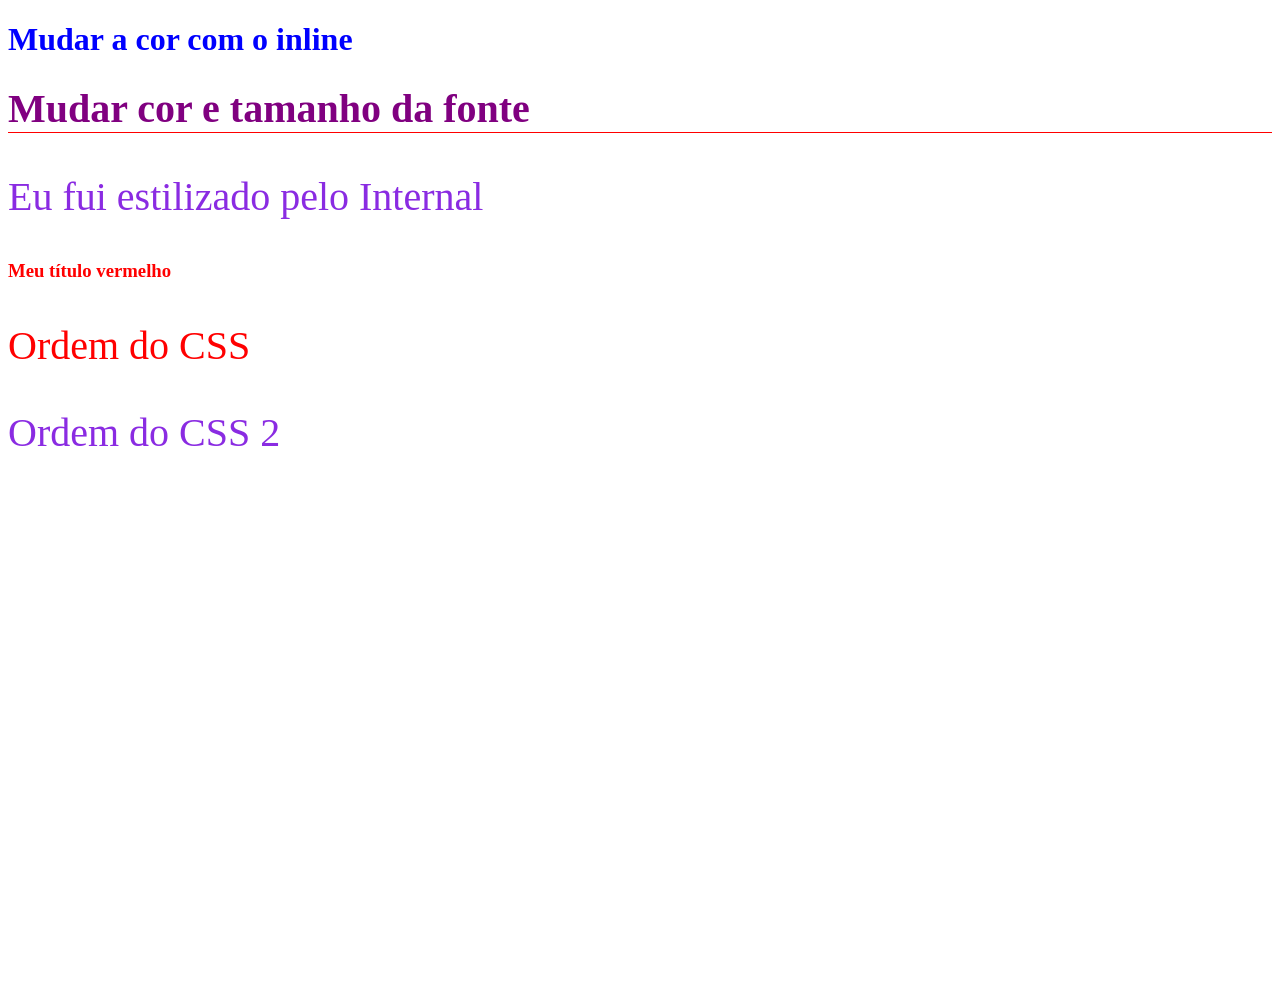
<file: Formação Front-end - HTML, CSS, JavaScript, React e +/Introdução ao CSS/Index.html>
<!DOCTYPE html>
<html lang="pt-br">

<head>
    <meta charset="UTF-8">
    <meta name="viewport" content="width=device-width, initial-scale=1.0">
    <title>CSS</title>
    <!-- 3 - Internal CSS -->
    <style>
        p {
            color: coral;
            font-size: 40px;
        }
    </style>
    <!-- 4 - External CSS -->
    <!-- CSS : Cascade Style Sheets -->
    <link rel="stylesheet" href="css/style.css">
</head>

<body>
    <!-- 1 - Inline CSS -->
    <h1 style="color: blue">Mudar a cor com o inline</h1>

    <!-- 2 - Multiplas regras -->
    <h1 style="color: purple; font-size: 40px; border-bottom: 1px solid red;">Mudar cor e tamanho da fonte</h1>

    <!-- 3 - Internal CSS -->
    <p>Eu fui estilizado pelo Internal</p>

    <!-- 4 - External CSS -->
    <h3>Meu título vermelho</h3>

    <!-- 5 - Ordem do CSS -->
     <p style="color: red;">Ordem do CSS</p>
     <p>Ordem do CSS 2</p>
</body>

</html>
</file>
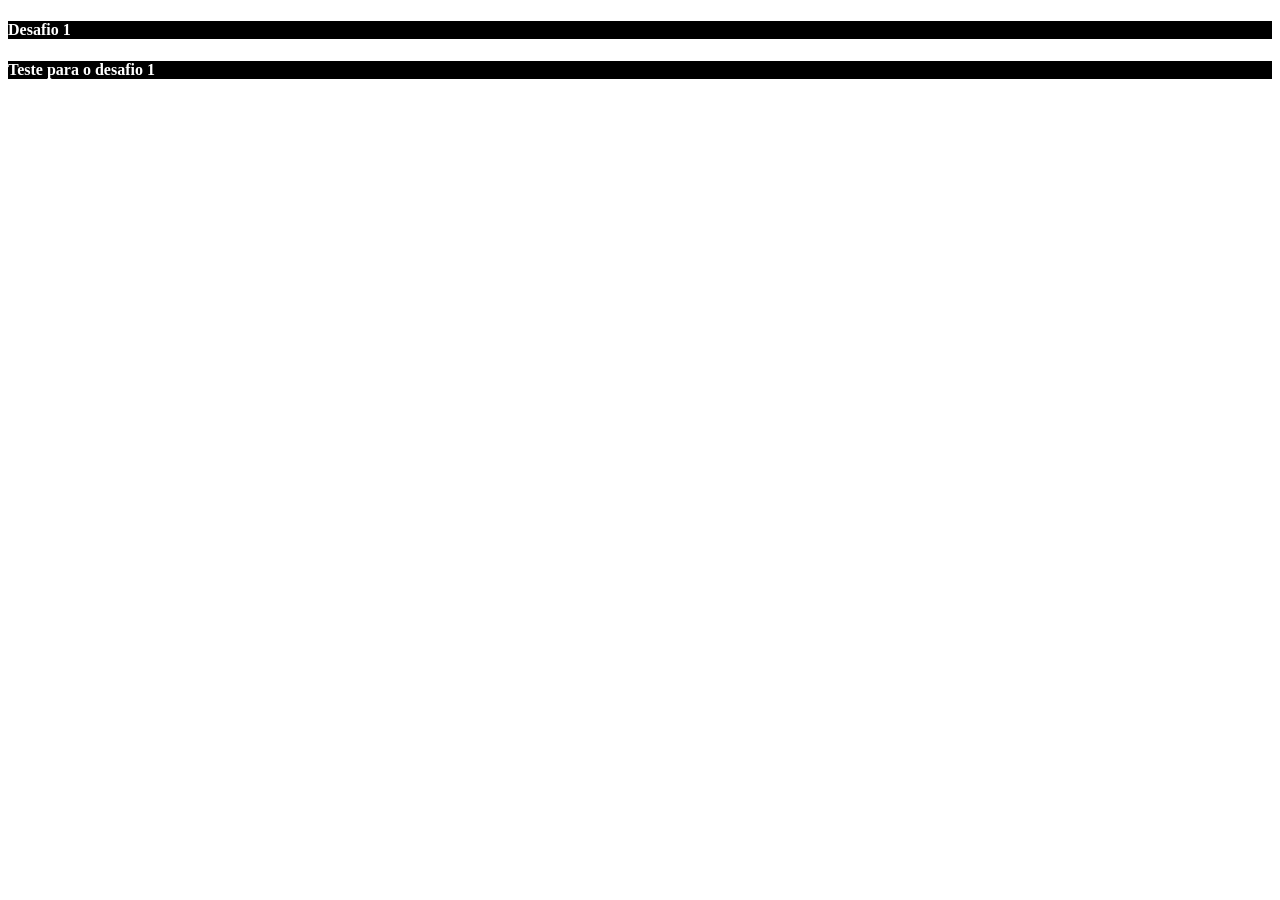
<file: Formação Front-end - HTML, CSS, JavaScript, React e +/Introdução ao CSS/Desafio 1/index.html>
<!DOCTYPE html>
<html lang="pt-br">
<head>
    <meta charset="UTF-8">
    <meta name="viewport" content="width=device-width, initial-scale=1.0">
    <title>DESAFIO 1 - CSS</title>
    <link rel="stylesheet" href="../css/title.css">
</head>
<body>
    <h4>Desafio 1</h4>
    <h4>Teste para o desafio 1</h4>
</body>
</html>
</file>
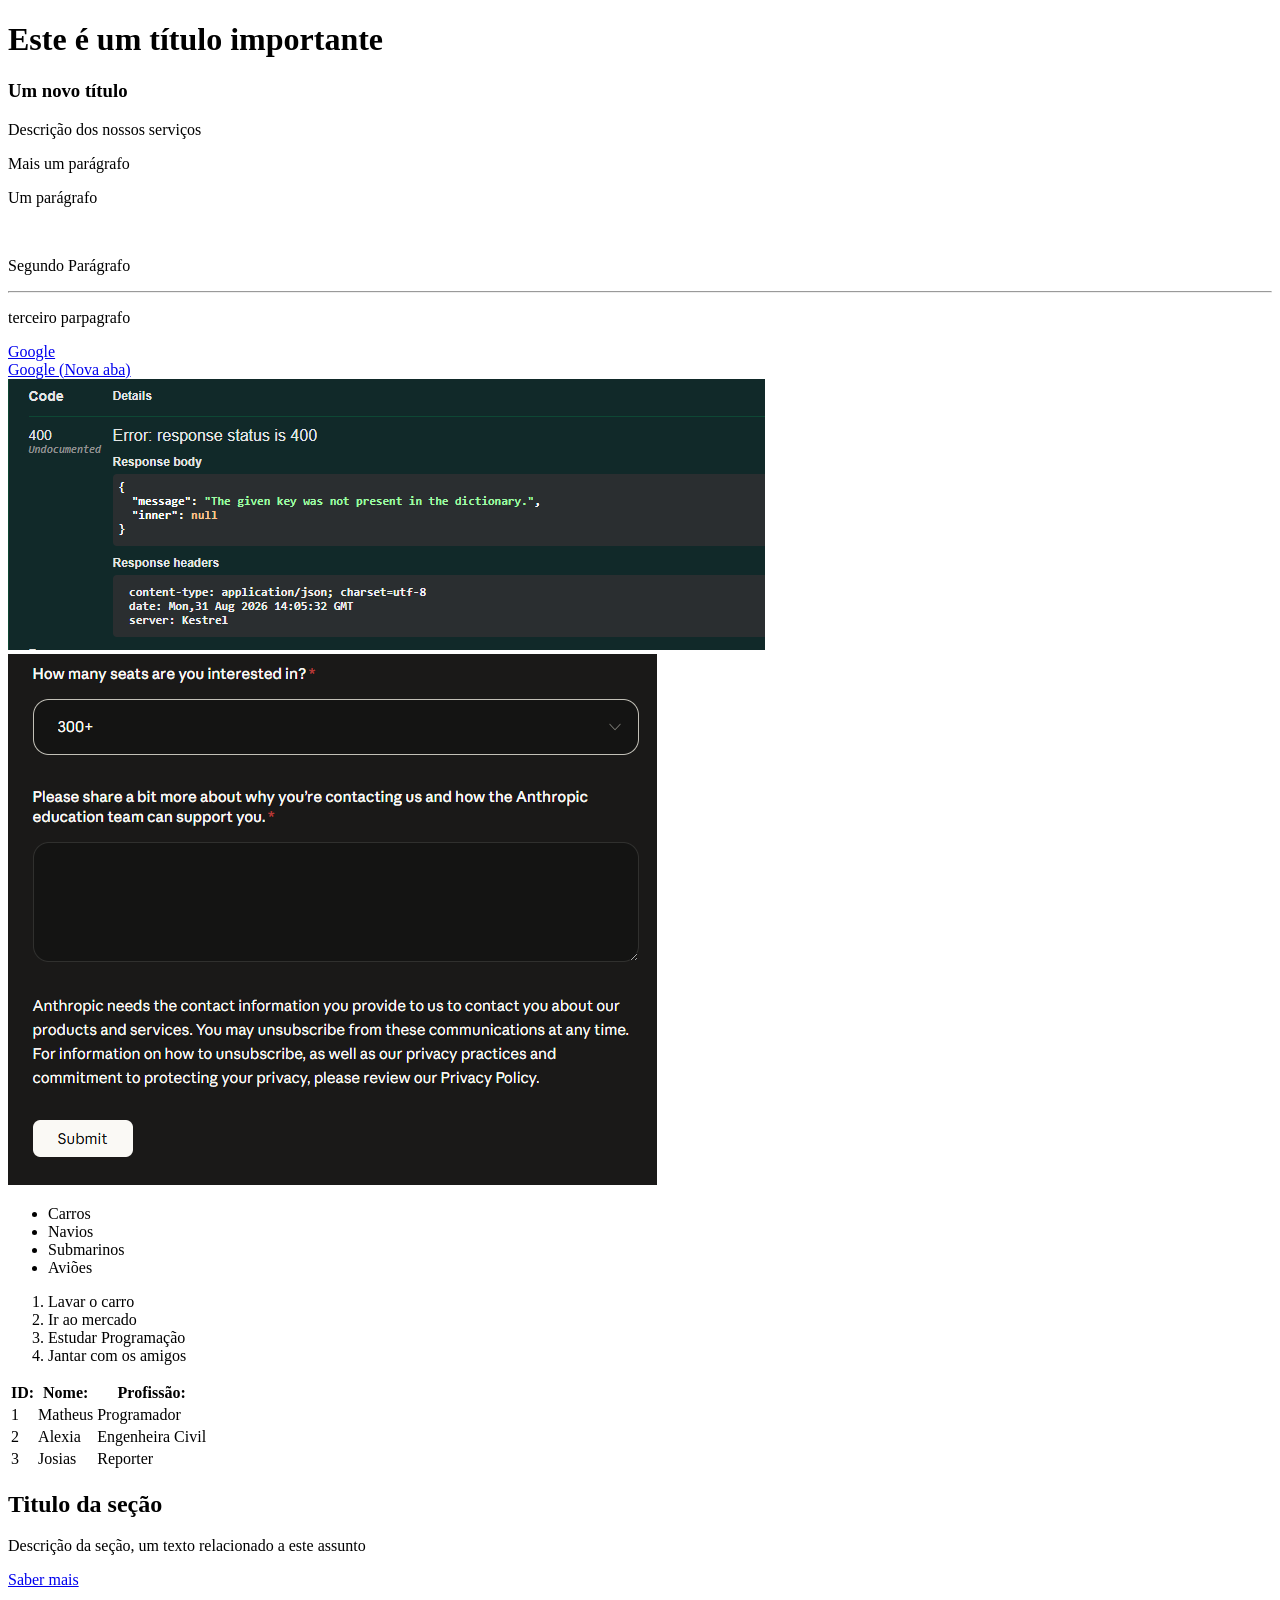
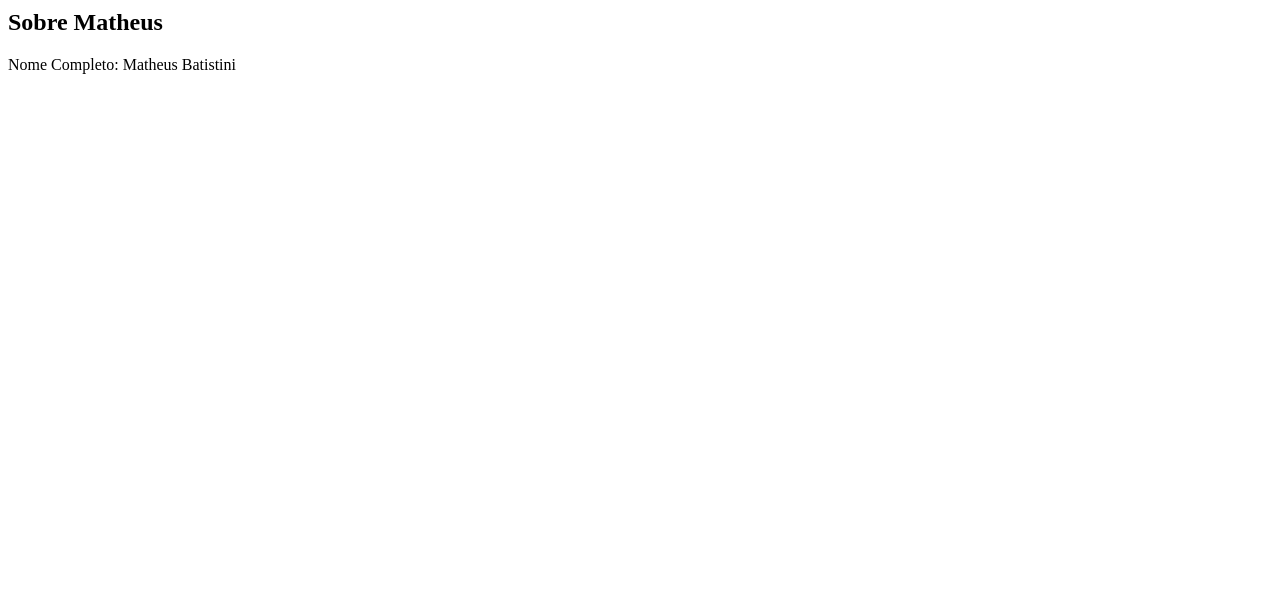
<file: Formação Front-end - HTML, CSS, JavaScript, React e +/Introdução ao HTML/AULA/Index.html>
<!DOCTYPE html>
<html>
    <head>
        <title>HTML Fundamentos</title>
    </head>
    <body style = "padding-bottom: 500px;">
        <!-- 1 - Títulos -->
        <h1>Este é um título importante</h1>

        <h3>Um novo título</h3>

        <!-- 2 - Parágrafos -->
        <p>Descrição dos nossos serviços</p>
        <p>Mais um parágrafo</p>


        <!-- 3 - Tags sem conteúdos -->
        <p>Um parágrafo</p>
        <br>
        <p>Segundo Parágrafo</p>
        <hr>
        <p>terceiro parpagrafo</p>

        <!-- 4 - Comentários -->
        <!-- Este é um comentário -->

        <!-- 5 - Atributos -->
         <a href="https://google.com">Google</a>
         <br>

         <!-- 6 - Abrir link Nova Área -->
        
        <a href="https://google.com" target="_blank">Google (Nova aba)</a>
        <br>

        <!-- 7 - Imagem no HTML -->
         <img src="img/Captura de tela 2026-08-31 110716.png"  />

        <!-- 8 - Atributo alt -->

        <img src="img/Captura de tela 2026-08-31 115226.png" alt="Captura de tela" />

        <!-- 9 - Listas não-ordenadas -->
        <ul>
            <li>Carros</li>
            <li>Navios</li>
            <li>Submarinos</li>
            <li>Aviões</li>
        </ul>

        <!-- 10 - Listas Ordenadas -->

        <ol>
            <li>Lavar o carro</li>
            <li>Ir ao mercado</li>
            <li>Estudar Programação</li>
            <li>Jantar com os amigos</li>
        </ol>

        <!-- 11 - Tabelas -->
        <table>
            <tr>
                <th>ID:</th>
                <th>Nome:</th>
                <th>Profissão:</th>
            </tr>
            <tr>
                <td>1</td>
                <td>Matheus</td>
                <td>Programador</td>
            </tr>
            <tr>
                <td>2</td>
                <td>Alexia</td>
                <td>Engenheira Civil</td>
            </tr>
            <tr>
                <td>3</td>
                <td>Josias</td>
                <td>Reporter</td>
            </tr>
        </table>

        <!-- 12 - Div's -->
         <div>
            <h2>Titulo da seção</h2>
            <p>Descrição da seção, um texto relacionado a este assunto</p>
            <a href="#">Saber mais</a>
         </div>
         <div>
            <h2>Sobre Matheus</h2>
            <p>Nome Completo: Matheus Batistini</p>
         </div>


    </body>
</html>
</file>
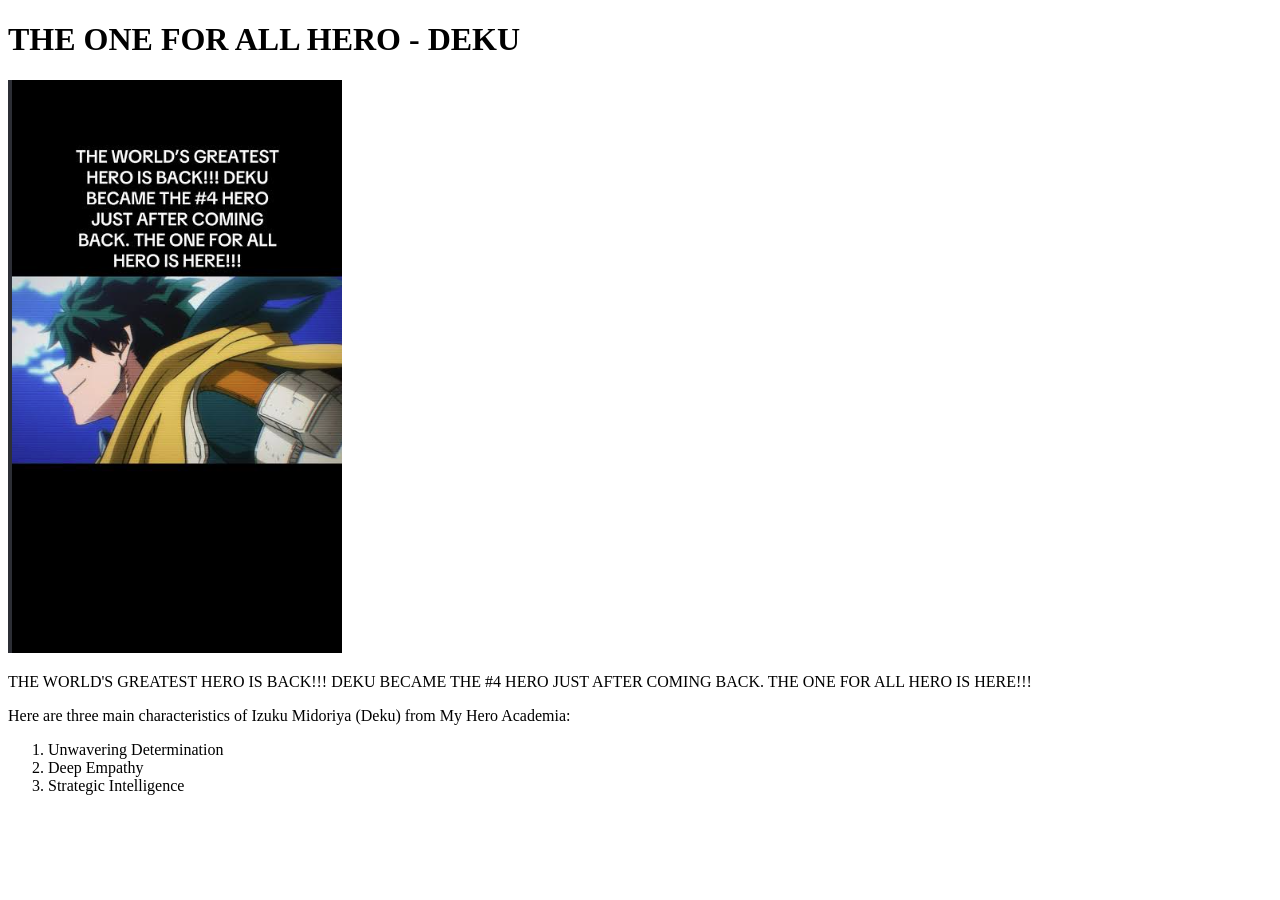
<file: Formação Front-end - HTML, CSS, JavaScript, React e +/Introdução ao HTML/DESAFIO 1/Index.html>
<!DOCTYPE html>
<html lang="pt-br">
<head>
    <meta charset="UTF-8">
    <meta name="viewport" content="width=device-width, initial-scale=1.0">
    <title>ONE FOR ALL HERO - Deku</title>
</head>
<body>
    <h1>THE ONE FOR ALL HERO - DEKU</h1>
    <img src="img/Captura de tela 2026-10-16 142454.png" alt="One for all hero - Deku">
    <p>THE WORLD'S GREATEST HERO IS BACK!!! DEKU BECAME THE #4 HERO JUST AFTER COMING BACK. THE ONE FOR ALL HERO IS HERE!!!</p>
    <P>Here are three main characteristics of Izuku Midoriya (Deku) from My Hero Academia:</P>
    <ol>
        <li>Unwavering Determination</li>
        <li>Deep Empathy</li>
        <li>Strategic Intelligence</li>
    </ol>
</body>
</html>
</file>
<file: Formação Front-end - HTML, CSS, JavaScript, React e +/Introdução ao CSS/css/style.css>
/* 4 - External */
body{
    padding-bottom: 500px;
}

h3{
    color: red;
}

p{
    color: blueviolet;
}
</file>
<file: Formação Front-end - HTML, CSS, JavaScript, React e +/Introdução ao CSS/css/title.css>
h4{
    background-color: black;
    color: white;
}
</file>
